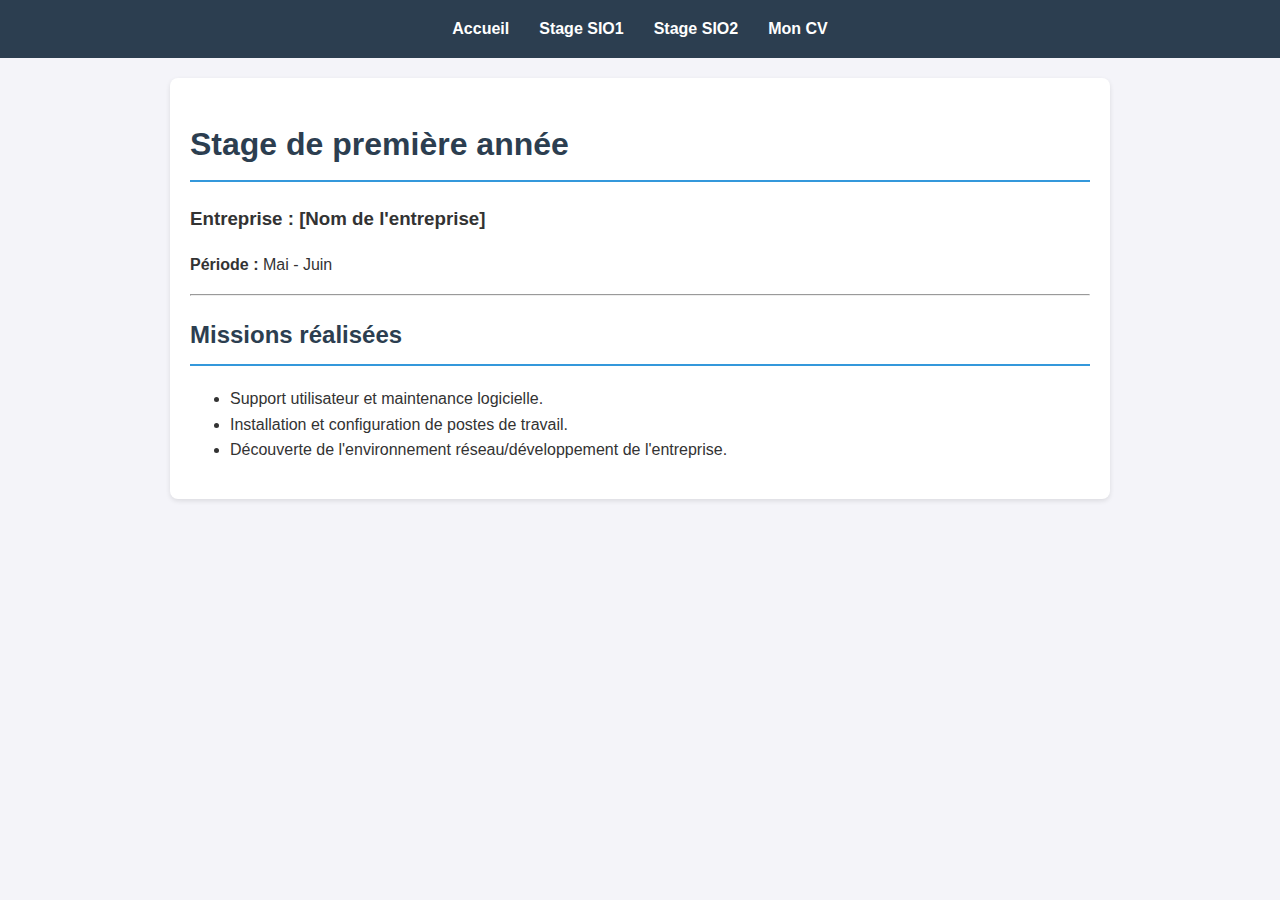
<file: stage_SIO1.html>
<!DOCTYPE html>
<html lang="fr">
<head>
    <meta charset="UTF-8">
    <title>Stage SIO1</title>
    <link rel="stylesheet" href="style.css">
</head>
<body>
    <nav>
        <ul>
            <li><a href="index.html">Accueil</a></li>
            <li><a href="stage_SIO1.html">Stage SIO1</a></li>
            <li><a href="stage_SIO2.html">Stage SIO2</a></li>
            <li><a href="CV.html">Mon CV</a></li>
        </ul>
    </nav>

    <section>
        <h1>Stage de première année</h1>
        <h3>Entreprise : [Nom de l'entreprise]</h3>
        <p><strong>Période :</strong> Mai - Juin</p>
        <hr>
        <h2>Missions réalisées</h2>
        <ul>
            <li>Support utilisateur et maintenance logicielle.</li>
            <li>Installation et configuration de postes de travail.</li>
            <li>Découverte de l'environnement réseau/développement de l'entreprise.</li>
        </ul>
    </section>
</body>
</html>
</file>
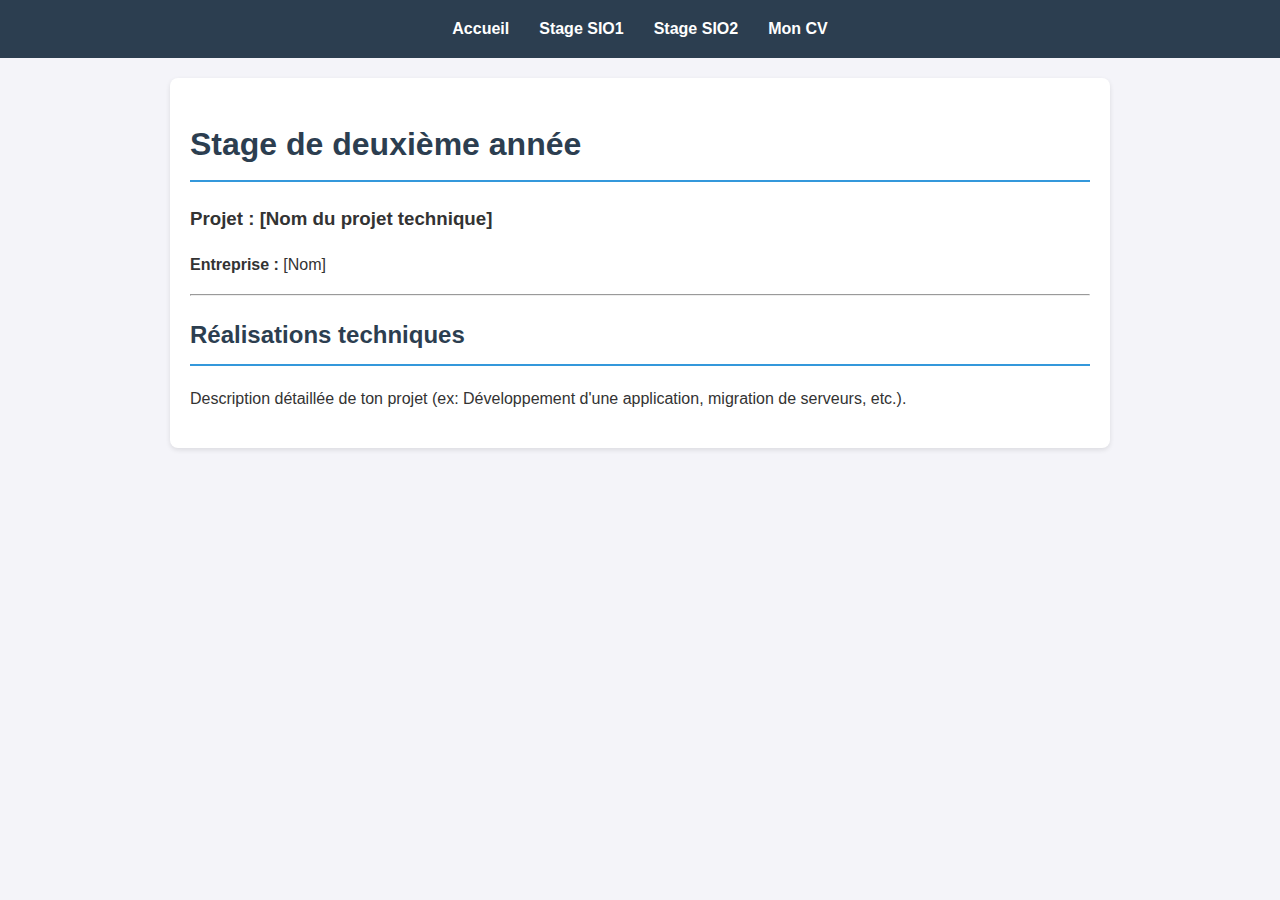
<file: stage_SIO2.html>
<!DOCTYPE html>
<html lang="fr">
<head>
    <meta charset="UTF-8">
    <title>Stage SIO2</title>
    <link rel="stylesheet" href="style.css">
</head>
<body>
    <nav>
        <ul>
            <li><a href="index.html">Accueil</a></li>
            <li><a href="stage_SIO1.html">Stage SIO1</a></li>
            <li><a href="stage_SIO2.html">Stage SIO2</a></li>
            <li><a href="CV.html">Mon CV</a></li>
        </ul>
    </nav>

    <section>
        <h1>Stage de deuxième année</h1>
        <h3>Projet : [Nom du projet technique]</h3>
        <p><strong>Entreprise :</strong> [Nom]</p>
        <hr>
        <h2>Réalisations techniques</h2>
        <p>Description détaillée de ton projet (ex: Développement d'une application, migration de serveurs, etc.).</p>
    </section>
</body>
</html>
</file>
<file: style.css>
/* Style Général */
body {
    font-family: 'Segoe UI', Tahoma, Geneva, Verdana, sans-serif;
    line-height: 1.6;
    margin: 0;
    color: #333;
    background-color: #f4f4f9;
}

/* Navigation */
nav {
    background: #2c3e50;
    padding: 1rem;
    position: sticky;
    top: 0;
}

nav ul {
    list-style: none;
    display: flex;
    justify-content: center;
    margin: 0;
    padding: 0;
}

nav ul li {
    margin: 0 15px;
}

nav ul li a {
    color: white;
    text-decoration: none;
    font-weight: bold;
    transition: color 0.3s;
}

nav ul li a:hover {
    color: #3498db;
}

/* Contenu */
header, section, footer {
    max-width: 900px;
    margin: 20px auto;
    padding: 20px;
    background: white;
    border-radius: 8px;
    box-shadow: 0 2px 5px rgba(0,0,0,0.1);
}

h1, h2 {
    color: #2c3e50;
    border-bottom: 2px solid #3498db;
    padding-bottom: 10px;
}

footer {
    text-align: center;
    font-size: 0.9em;
    background: none;
    box-shadow: none;
}
</file>
